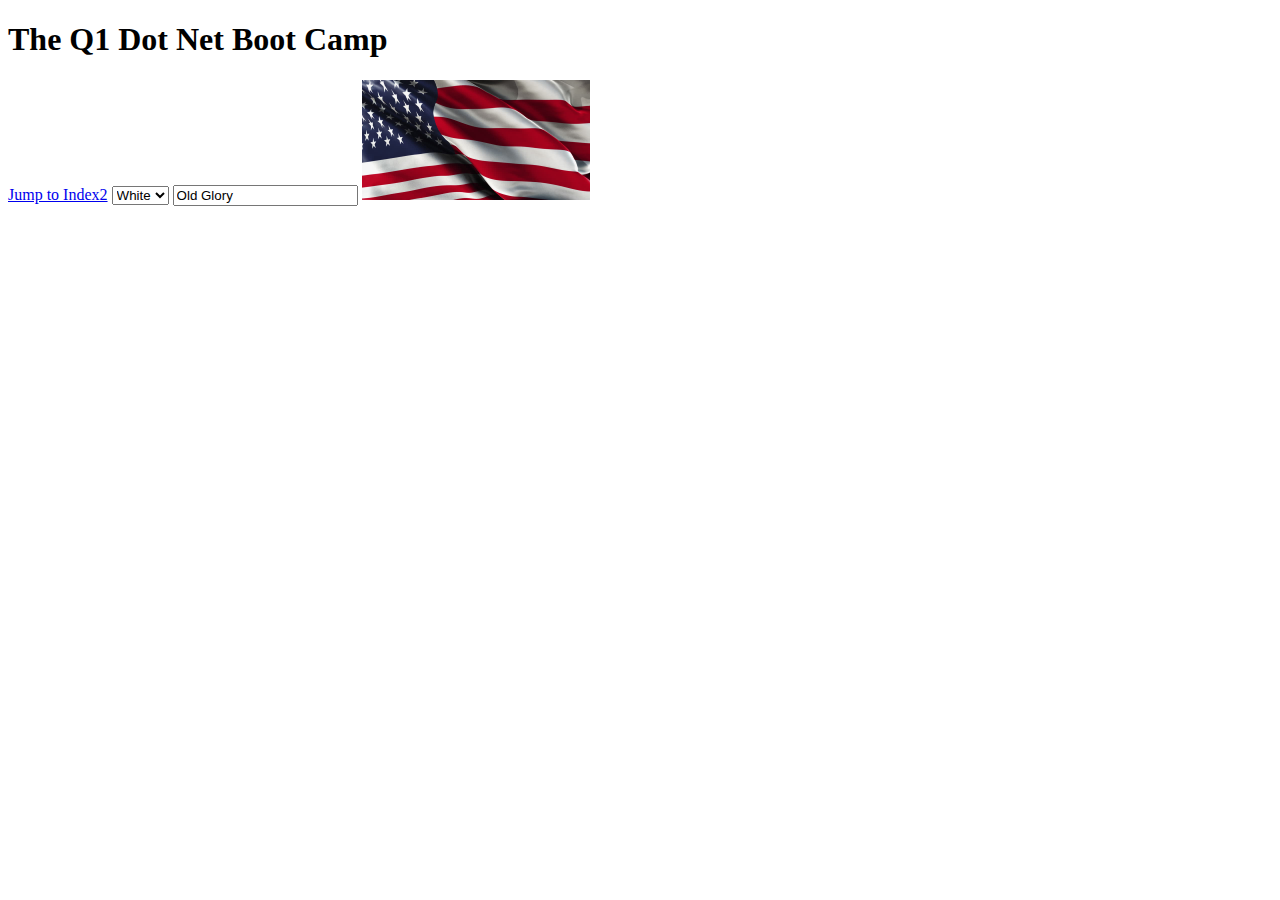
<file: index.html>
<!doctype html>
<html lang="en">
<head> 
	<title>Index</title>
</head>
<body>
	<h1>The Q1 Dot Net Boot Camp</h1>
	<a href="index2.html">Jump to Index2</a>
	<select>
		<option value="R">Red</option> <!-- closing </option> is not needed, but is good practice to do -->
		<option value="W"selected>White</option> <!--selected does not need to have a value.  In this case it makes 'White' the selected color in the drop-down menu-->
		<option value="B">Blue</option>		
	</select>
	<input type="text" value="Old Glory"></input> <!--does not matter what order the attributes are in; also, there is no limit entered on the text box, so whatever is entered will contine past the end of the | box-->
	
	<a href="https://en.wikipedia.org/wiki/Flag_of_the_United_States" target="_blank"><!--opens image in new blank tab-->
	<img src="images\219_Website_Background.jpg" alt="U.S. American Flag" width="228" height="120"><!--images\219_Website_Background.jpg is a relative path-->
	</a>
</body>
</html>
</file>
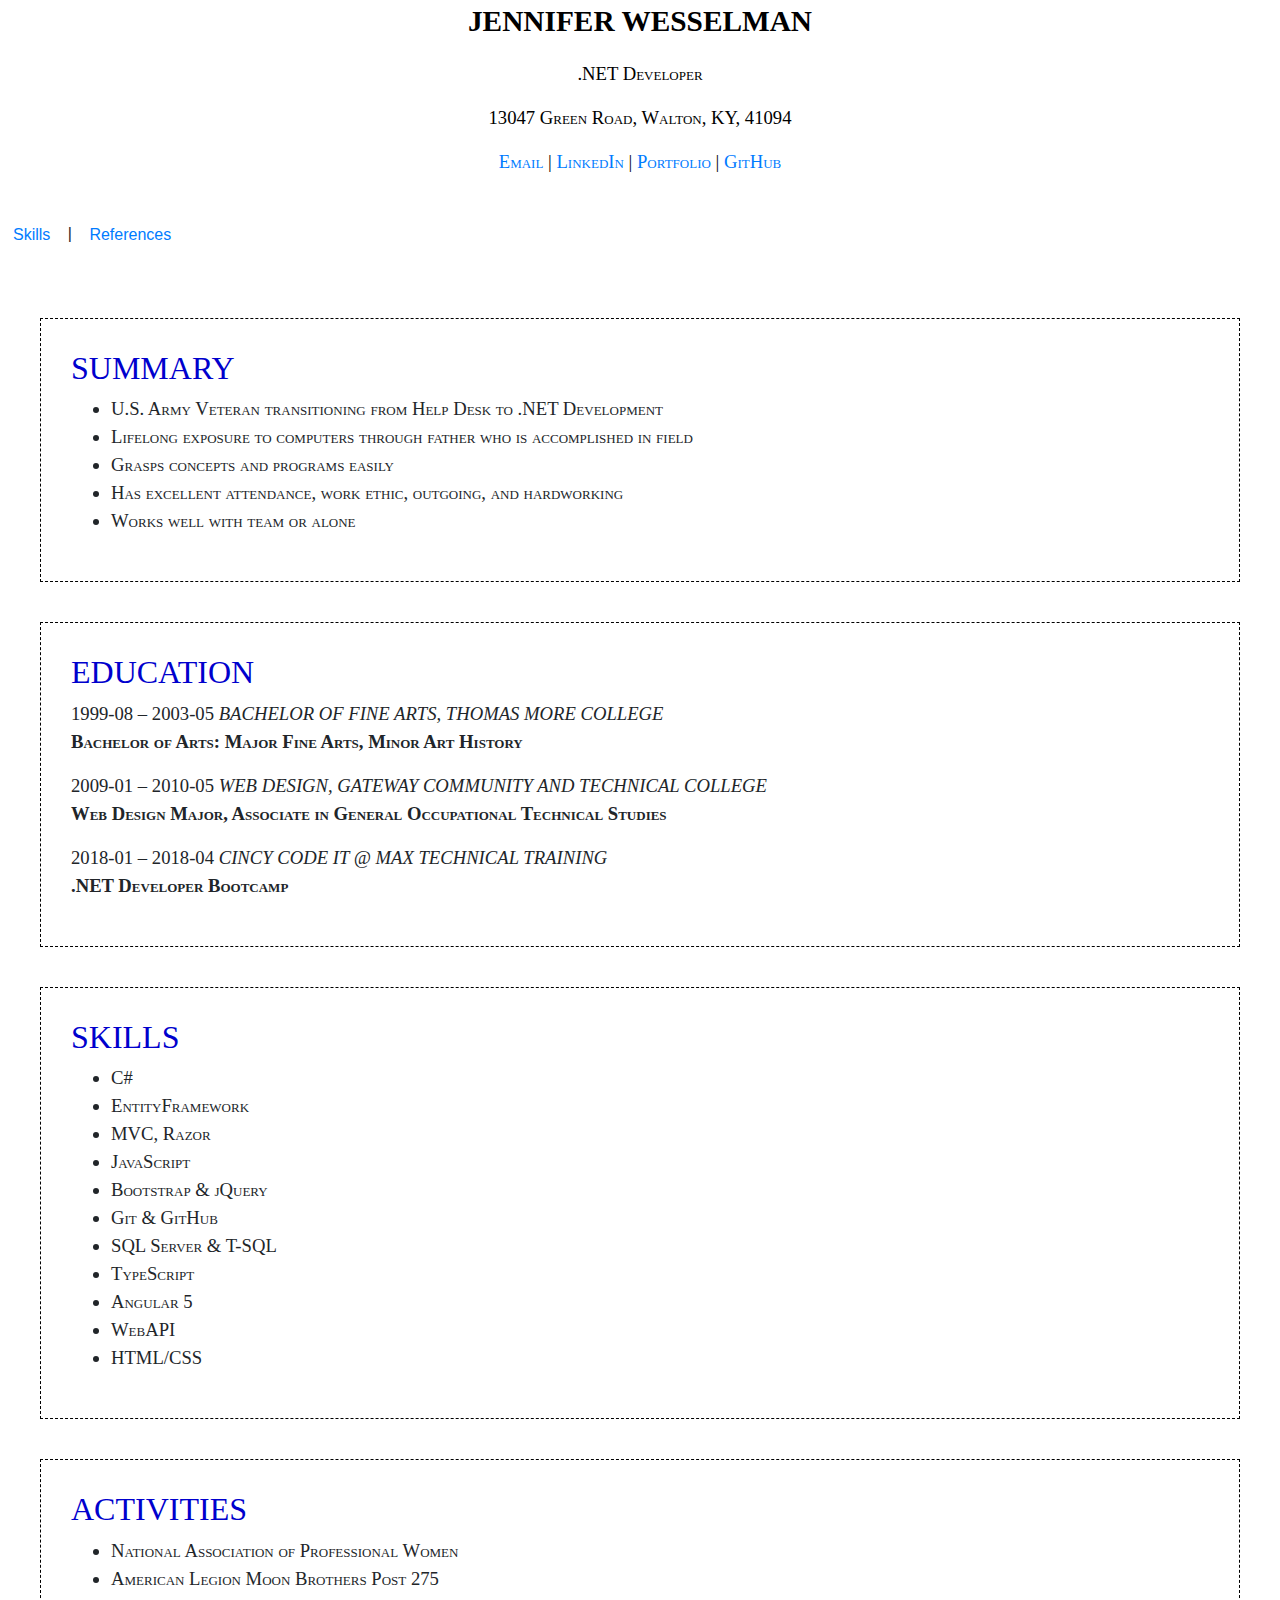
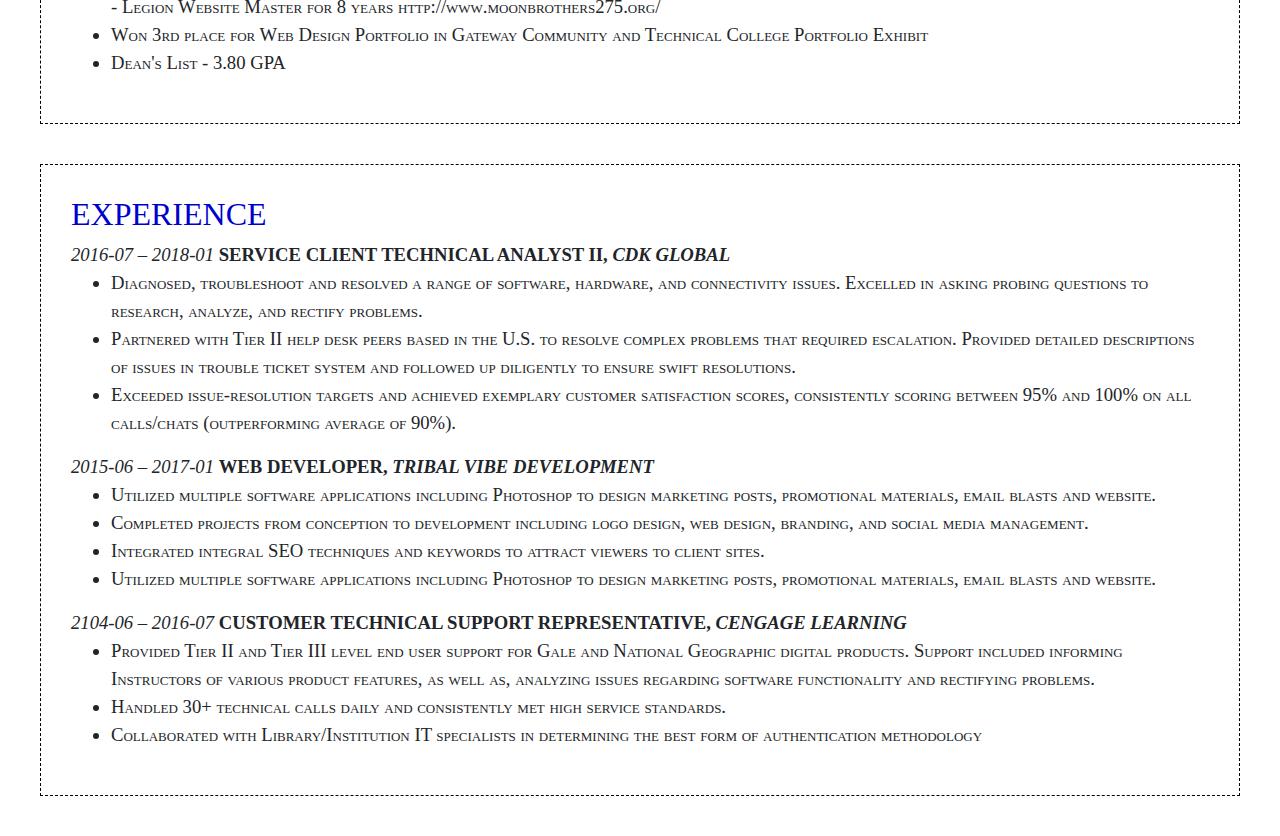
<file: CV.html>
<!doctype html> 
<html lang="en">
<head>
<title>Jennifer Wesselman CV</title>
<link rel="stylesheet" href="https://maxcdn.bootstrapcdn.com/bootstrap/4.0.0/css/bootstrap.min.css" integrity="sha384-Gn5384xqQ1aoWXA+058RXPxPg6fy4IWvTNh0E263XmFcJlSAwiGgFAW/dAiS6JXm" crossorigin="anonymous">
<link rel="stylesheet" type="text/css" href="css/cv.css">
<link rel="stylesheet" type="text/css" href="css/main.css">
</head>
<body>
<div id="INTRO">
<p class="p2">JENNIFER WESSELMAN</p>
<p class="pI">.NET Developer</p>
<p class="pI">13047 Green Road, Walton, KY, 41094</p>
<p class="pI"><a href="mailto:jennifer@tribalvibedev.com">Email</a> | <a href="https://www.linkedin.com/in/jenniferwesselman" target="_blank">LinkedIn</a> | <a href="http://tribalvibedev.com/portfolio/" target="_blank">Portfolio</a> | <a href="https://github.com/jtvd2015/" target="_blank">GitHub</a></p>
</div>

<br>
<div class="menu">
<button type="button" class="btn btn-link"><a href="skills.html">Skills</a></button> |
<button type="button" class="btn btn-link"><a href="references.html">References</a></button>
</div>
<br>

<div id="SUMMARY" class="sections">
<h2>SUMMARY</h2>
<ul>
	<li>U.S. Army Veteran transitioning from Help Desk to .NET Development</li>
	<li>Lifelong exposure to computers through father who is accomplished in field</li>
	<li>Grasps concepts and programs easily</li>
	<li>Has excellent attendance, work ethic, outgoing, and hardworking</li>
	<li>Works well with team or alone</li>
</ul>
</div>

<div id="EDUCATION" class="sections">
<h2>EDUCATION</h2>
<p>1999-08 – 2003-05
<em>BACHELOR OF FINE ARTS, THOMAS MORE COLLEGE</em>
<br>
<b>Bachelor of Arts: Major Fine Arts, Minor Art History</b></p>

<p>2009-01 – 2010-05
<em>WEB DESIGN, GATEWAY COMMUNITY AND TECHNICAL COLLEGE</em>
<br>
<b>Web Design Major, Associate in General Occupational Technical Studies</b></p>

<p>2018-01 – 2018-04
<em>CINCY CODE IT @ MAX TECHNICAL TRAINING</em>
<br>
<b>.NET Developer Bootcamp</b></p>
</div>

<div id="SKILLS" class="sections">
<h2>SKILLS</h2>
<ul>
	<li>C#</li>
	<li>EntityFramework</li>
	<li>MVC, Razor</li>
	<li>JavaScript</li>
	<li>Bootstrap & jQuery</li>
	<li>Git & GitHub</li>
	<li>SQL Server & T-SQL</li>
	<li>TypeScript</li>
	<li>Angular 5</li>
	<li>WebAPI</li>
	<li>HTML/CSS</li>	
</ul>
</div>

<div id="ACTIVITIES" class="sections">
<h2>ACTIVITIES</h2>
<ul>
	<li>National Association of Professional Women</li>
	<li>American Legion Moon Brothers Post 275</li>
	- Legion Website Master for 8 years http://www.moonbrothers275.org/
	<li>Won 3rd place for Web Design Portfolio in Gateway Community and Technical College Portfolio Exhibit</li>
	<li>Dean's List - 3.80 GPA</li>
</ul>
</div>

<div id="EXPERIENCE" class="sections">
<h2>EXPERIENCE</h2>
<em>2016-07 – 2018-01</em>
<b>SERVICE CLIENT TECHNICAL ANALYST II, <em>CDK GLOBAL</em></b>
<ul>
	<li>Diagnosed, troubleshoot and resolved a range of software, hardware, and connectivity issues. Excelled in asking probing questions to research, analyze, and rectify problems.</li>
	<li>Partnered with Tier II help desk peers based in the U.S. to resolve complex problems that required escalation. Provided detailed descriptions of issues in trouble ticket system and followed up diligently to ensure swift resolutions.</li>
	<li>Exceeded issue-resolution targets and achieved exemplary customer satisfaction scores, consistently scoring between 95% and 100% on all calls/chats (outperforming average of 90%).</li>
</ul>


<em>2015-06 – 2017-01</em>
<b>WEB DEVELOPER, <em>TRIBAL VIBE DEVELOPMENT</em></b>
<ul>
	<li>Utilized multiple software applications including Photoshop to design marketing posts, promotional materials, email blasts and website.</li>
	<li>Completed projects from conception to development including logo design, web design, branding, and social media management.</li>
	<li>Integrated integral SEO techniques and keywords to attract viewers to client sites.</li>
	<li>Utilized multiple software applications including Photoshop to design marketing posts, promotional materials, email blasts and website.</li>
</ul>


<em>2104-06 – 2016-07</em>
<b>CUSTOMER TECHNICAL SUPPORT REPRESENTATIVE, <em>CENGAGE LEARNING</em></b>
<ul>
	<li>Provided Tier II and Tier III level end user support for Gale and National Geographic digital products. Support included informing Instructors of various product features, as well as, analyzing issues regarding software functionality and rectifying problems.</li>
	<li>Handled 30+ technical calls daily and consistently met high service standards. </li>
	<li>Collaborated with Library/Institution IT specialists in determining the best form of authentication methodology</li>
</ul>
</div>

</body>
</html>
</file>
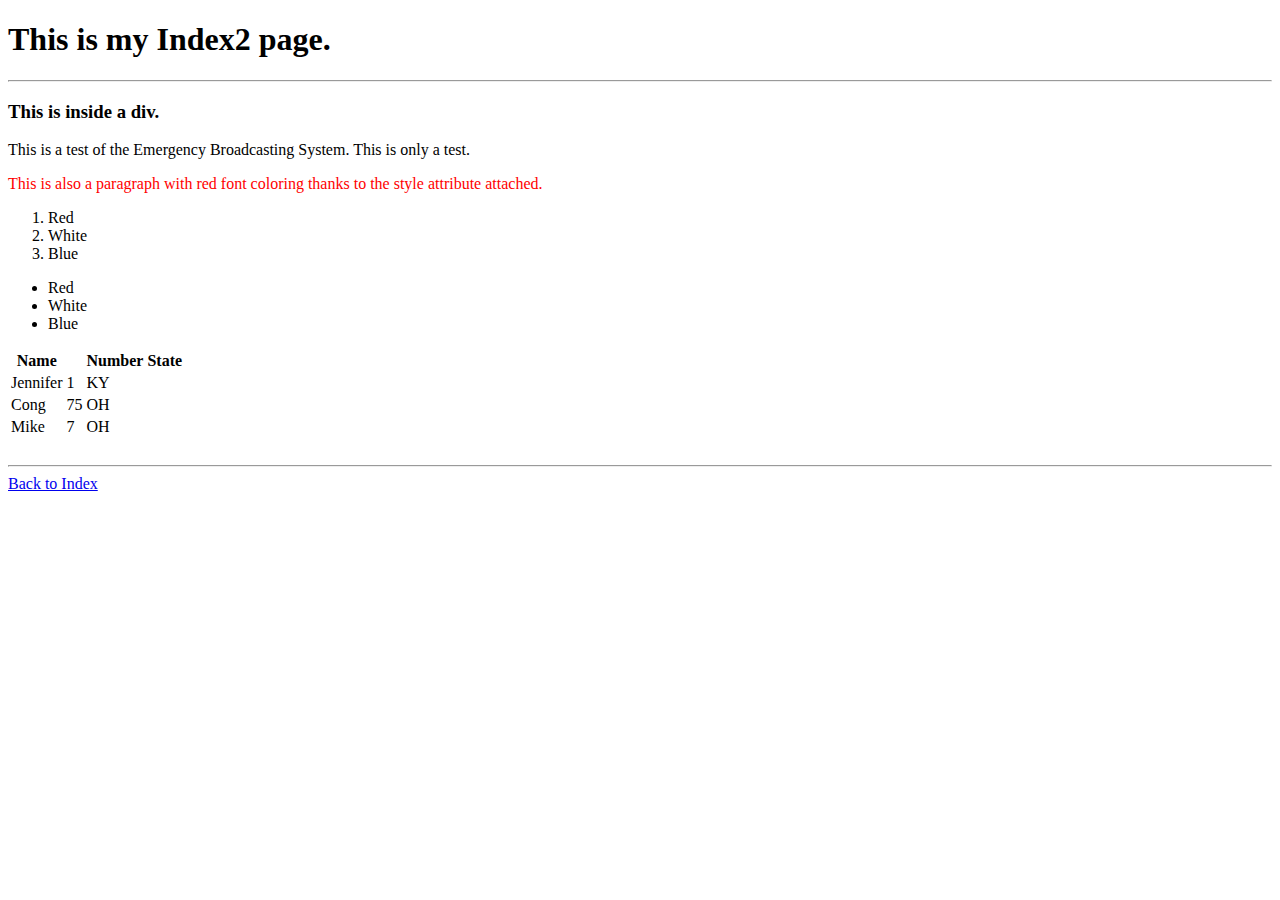
<file: index2.html>
<!doctype html> 
<html lang="en">
<head>
<title>Index2</title>
</head>
<body>
	<h1>This is my Index2 page.</h1>
	<hr>
	<div>
		<h3>This is inside a div.</h3>
		<p>This is a test of the Emergency Broadcasting System.  This is only a test.</p>
		<p style="color:red;">This is also a paragraph with red font coloring thanks to the style attribute attached.</p>
		<ol>
			<li>Red
			<li>White
			<li>Blue
		</ol>
		<ul>
			<li>Red
			<li>White
			<li>Blue
		</ul>
		<table class="table tbl-small">
			<thead>
				<tr>
					<th>Name<th><th>Number</th><th>State</th> <!--th makes the table headers bold and centered-->
				</tr>
			</thead>
				<tbody>	
					<tr>
						<td>Jennifer</td><td>1</td><td>KY</td>
					</tr>
					<tr>
						<td>Cong</td><td>75</td><td>OH</td>
					</tr>
					<tr>
						<td>Mike</td><td>7</td><td>OH</td>
					</tr>
			</tbody>
		</table>
	</div>
	<br>
	<hr>
	<a href="index.html">Back to Index</a>
</body>
</html>
</file>
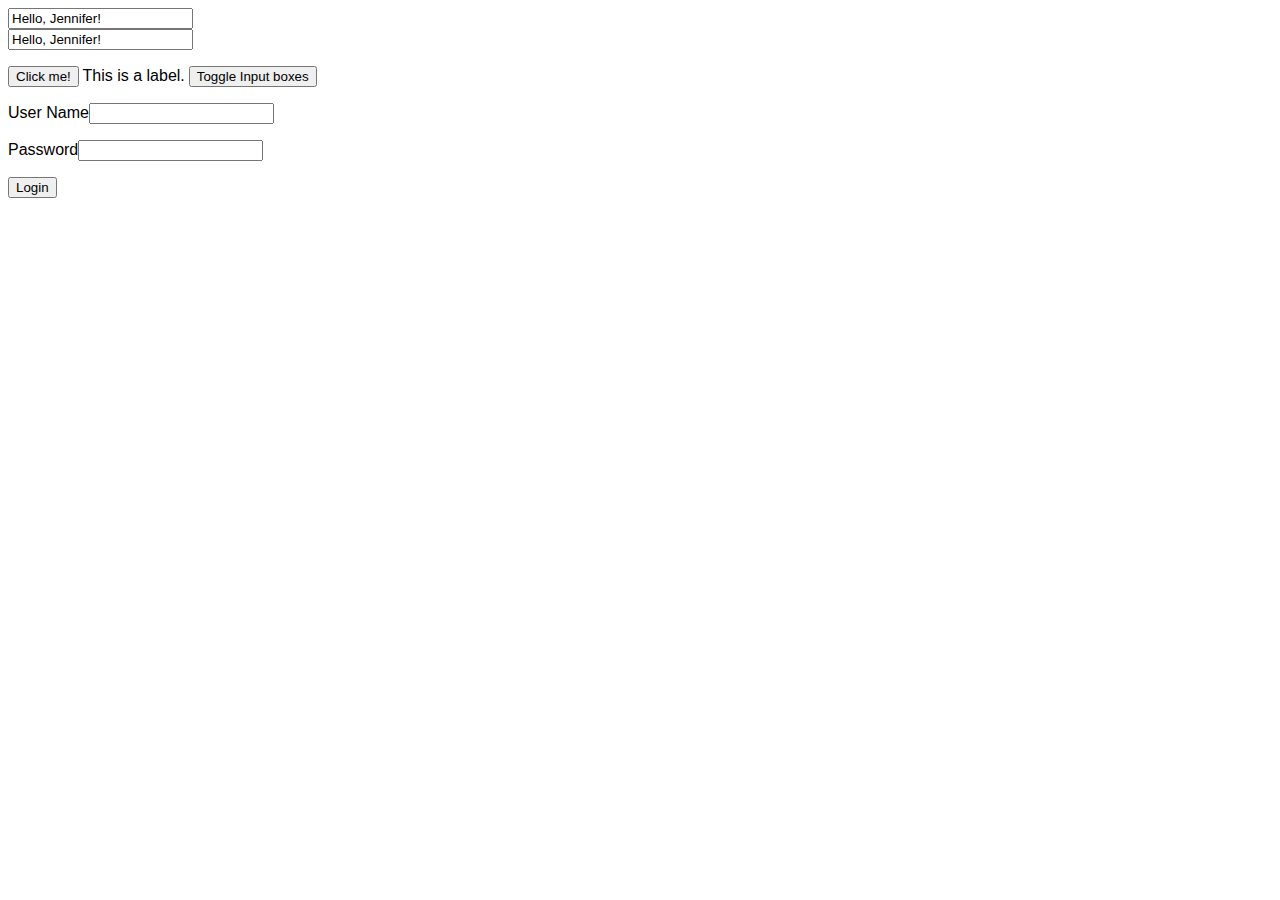
<file: jquery-enhanced.html>
<!doctype html> 
<html lang="en">
<head>
<title></title>
<script src="https://ajax.googleapis.com/ajax/libs/jquery/3.3.1/jquery.min.js"></script>
<script lang="javascript">
	$().ready(function() {
		$("#inp,#inp2").val("Hello, Jennifer!");
		
		$("button").click(function() {
			$("#inp").val("The first input box");
			$("#inp2").val("The second input box");
			//alert("We clicked the button.");
		});

		$("label").css("font-family", "Arial");

		$("#toggle").click(function() {
		$("#inp, #inp2").toggle();		
		});

		$("#login").click(function() {
			var username = $("username").val();
			var password = $("password").val();
			$("#inp").val(username);
			$("#inp2").val(password);
		});

	});
</script>
</head>
<body>
	<input id="inp" type="text"> 
	<br>
	 <input id="inp2" type="text">
	<p></p>
	<button>Click me!</button>
	<label>This is a label.</label>
	<button id="toggle">Toggle Input boxes</button>
	<form>
		<p><label>User Name</label><input id="username" type="text"></p>
		<p><label>Password</label><input id="password" type="password"></p>
		<button id="login" type="button">Login</button>
	</form>

</body>
</html>
</file>
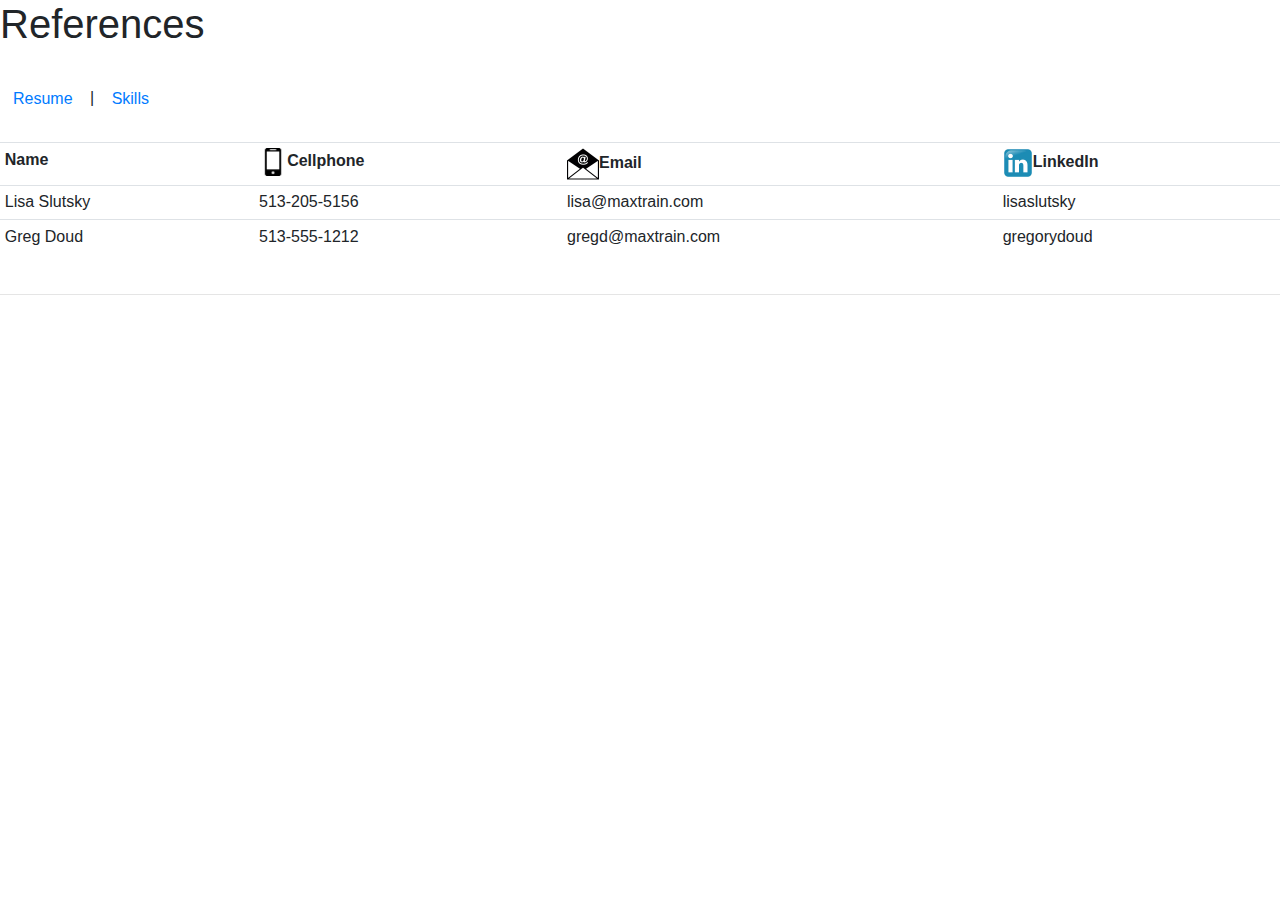
<file: references.html>
<!doctype html> 
<html lang="en">
<head>
<title>References</title>
<link rel="stylesheet" href="https://maxcdn.bootstrapcdn.com/bootstrap/4.0.0/css/bootstrap.min.css" integrity="sha384-Gn5384xqQ1aoWXA+058RXPxPg6fy4IWvTNh0E263XmFcJlSAwiGgFAW/dAiS6JXm" crossorigin="anonymous">
<link rel="stylesheet" type="text/css" href="css/main.css">

</head>
<body>
<h1>References</h1>
<br>
<div class="menu">
<button type="button" class="btn btn-link"><a href="cv.html">Resume</a></button> |
<button type="button" class="btn btn-link"><a href="skills.html">Skills</a></button>
</div>
<br>
<table class="table table-sm">
	<thead>
		<tr class="font-weight-bold">
			<td>Name</td>
			<td><img src="images/cell_phone_icon.png" alt="cell phone icon" height="28.125" weight="28.125">Cellphone</td>
			<td><img src="images/email_icon.png" alt="email icon" height="32" weight="32">Email</td>			
			<td><img src="images/linkedin.jpg" alt="linkedin logo" height="30px" width="30px">LinkedIn</td>
		</tr>
	</thead>
	<tbody>
		<tr>
			<td>Lisa Slutsky</td>
			<td>513-205-5156</td>
			<td>lisa@maxtrain.com</td>
			<td>lisaslutsky</td>
		</tr>
		<tr>
			<td>Greg Doud</td>
			<td>513-555-1212</td>
			<td>gregd@maxtrain.com</td>			
			<td>gregorydoud</td>
		</tr>		
	</tbody>
</table>
<br>
<hr>
<br>

</body>
</html>
</file>
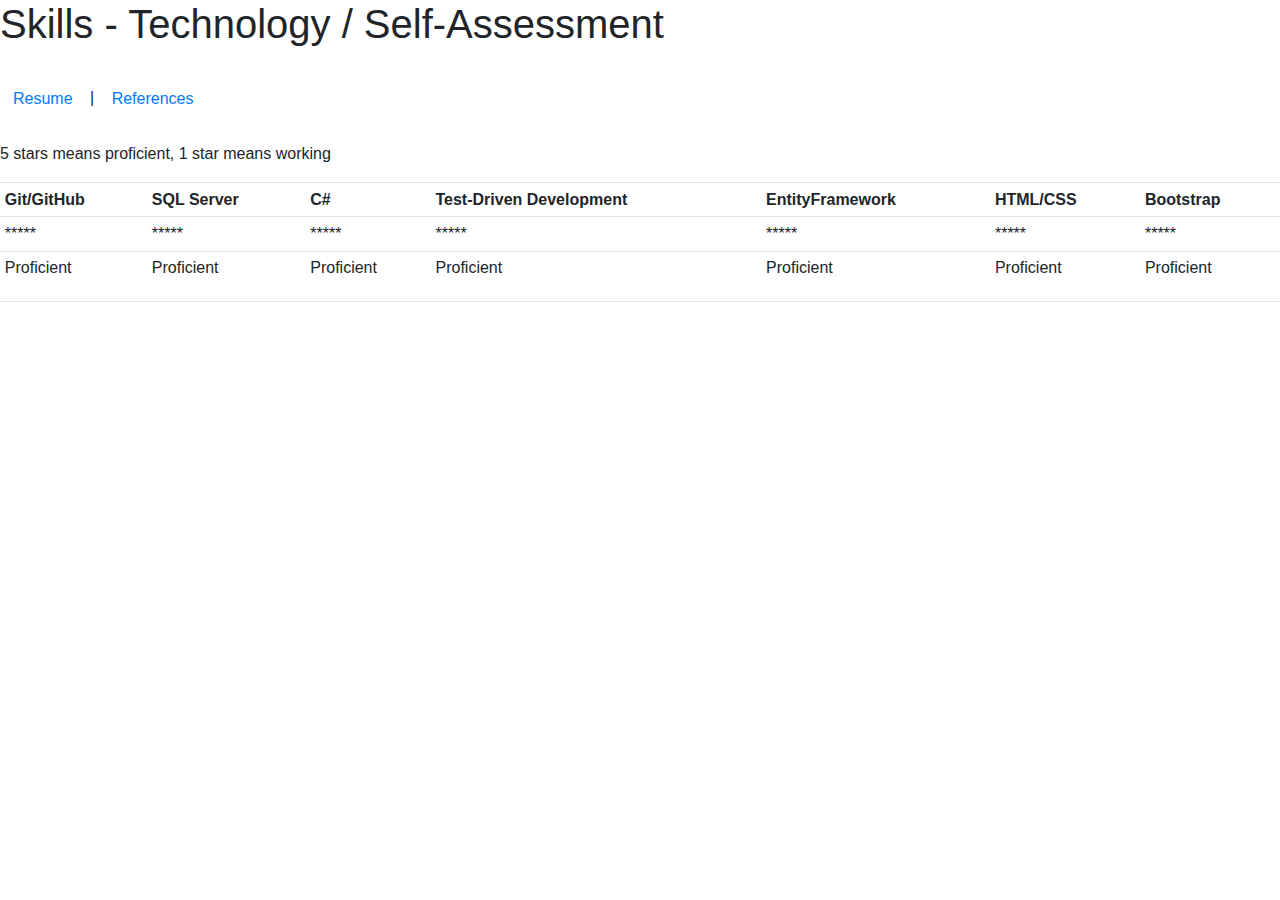
<file: skills.html>
<!doctype html> 
<html lang="en">
<head>
<title>Skills</title>
<link rel="stylesheet" href="https://maxcdn.bootstrapcdn.com/bootstrap/4.0.0/css/bootstrap.min.css" integrity="sha384-Gn5384xqQ1aoWXA+058RXPxPg6fy4IWvTNh0E263XmFcJlSAwiGgFAW/dAiS6JXm" crossorigin="anonymous">
<link rel="stylesheet" type="text/css" href="css/main.css">
</head>
<body>
<h1>Skills - Technology / Self-Assessment</h1>
<br>
<div class="menu">
<button type="button" class="btn btn-link"><a href="cv.html">Resume</a></button> |
<button type="button" class="btn btn-link"><a href="references.html">References</a></button>
</div>
<br>
<p>5 stars means proficient, 1 star means working</p>
<table class="table table-sm">
	<thead>
		<tr class="font-weight-bold">
			<td>Git/GitHub</td>
			<td>SQL Server</td>
			<td>C#</td>
			<td>Test-Driven Development</td>
			<td>EntityFramework</td>
			<td>HTML/CSS</td>
			<td>Bootstrap</td>
		</tr>
	</thead>
	<tbody>
		<tr>

		</tr>
		<tr>
			<td>*****</td>
			<td>*****</td>
			<td>*****</td>
			<td>*****</td>
			<td>*****</td>
			<td>*****</td>
			<td>*****</td>
		</tr>
		<tr>
			<td>Proficient</td>
			<td>Proficient</td>
			<td>Proficient</td>
			<td>Proficient</td>
			<td>Proficient</td>
			<td>Proficient</td>
			<td>Proficient</td>
		</tr>
	</tbody>
</table>

<hr>

</body>
</html>
</file>
<file: css/cv.css>
h1 {
	font-family: Times New Roman;
	font-variant:small-caps;
	color:mediumblue; 
	text-align: left;
}

h2 {
	font-family: Times New Roman;
	font-variant:small-caps;
	color:mediumblue; 
	text-align: left;
}

p {
	font-family: Times New Roman;
	font-variant: small-caps;		
	text-align: left;
}

.pI {
	font-family: Times New Roman;
	font-variant: small-caps;		
	text-align: center;
	font-size: 14pt;
}

.p2 {
	font-family: Times New Roman;
	text-transform: capitalize;
	font-weight: bolder;			
	text-align: center;
	font-size: 22pt;
}

ul {
	font-family: Times New Roman;
	font-variant:small-caps;
}

#INTRO {
	align-content: right;
	text-align: right;
	font-family: Times New Roman;
	color: black; 
	font-variant: small-caps;
}

.sections {
	text-align: left;
	font-family: Times New Roman;
	font-variant: small-caps;
	font-size: 14pt;
	border: 1px dashed black;
	margin: 40px;
	padding: 30px;
}
</file>
<file: css/main.css>
.table {
	margin: 0px;
	padding: 0px;
	border: 0px;
}

.menu {
	margin: 0px;
	padding: 0px;
	border: 0px
}
</file>
